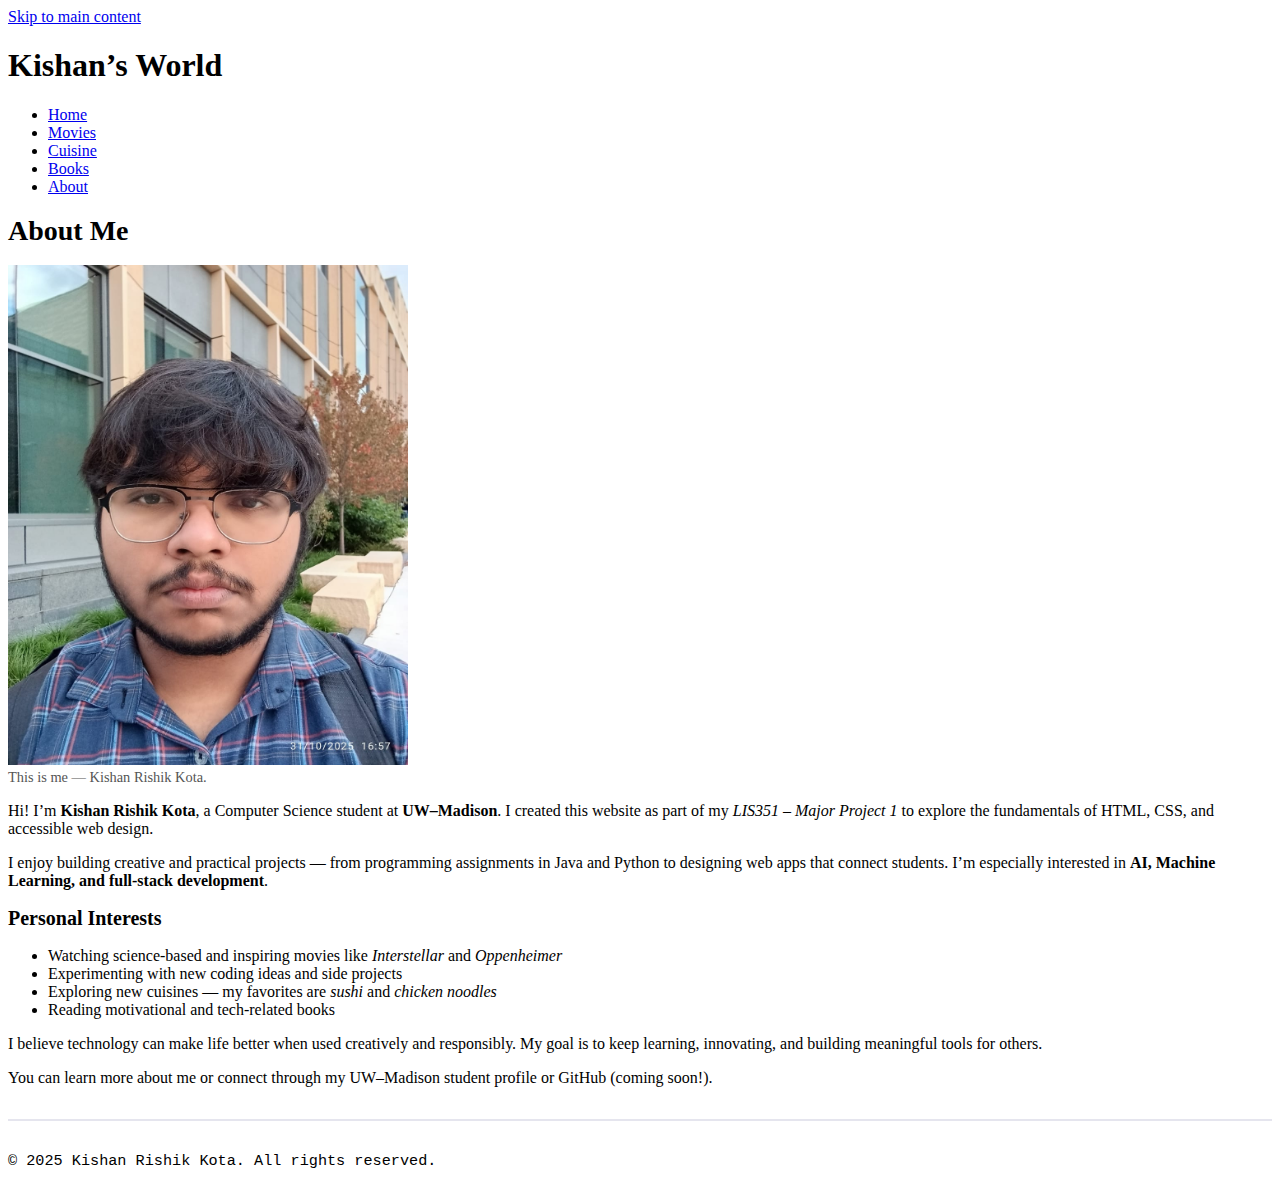
<file: about.html>
<!DOCTYPE html>
<html lang="en">
<head>
  <meta charset="utf-8">
  <meta name="viewport" content="width=device-width, initial-scale=1">
  <title>About | Kishan’s World</title>
  <link rel="stylesheet" href="css/style.css">
</head>

<body>
  <header class="wrapper">
    <a class="skip-link" href="#main">Skip to main content</a>
    <h1 class="site-title">Kishan’s World</h1>
    <nav aria-label="Primary">
      <ul>
        <li><a href="index.html">Home</a></li>
        <li><a href="movies.html">Movies</a></li>
        <li><a href="cuisine.html">Cuisine</a></li>
        <li><a href="books.html">Books</a></li>
        <li><a href="about.html" aria-current="page">About</a></li>
      </ul>
    </nav>
  </header>

  <main id="main" class="wrapper" role="main">
    <h1>About Me</h1>
    <figure>
      <img src="images/Me.jpg" 
           alt="Portrait of Kishan Rishik Kota standing outside a building" 
           width="400" height="500">
      <figcaption>This is me — Kishan Rishik Kota.</figcaption>
    </figure>

    <p>
      Hi! I’m <strong>Kishan Rishik Kota</strong>, a Computer Science student at 
      <strong>UW–Madison</strong>. I created this website as part of my 
      <em>LIS351 – Major Project 1</em> to explore the fundamentals of HTML, CSS, and accessible web design.
    </p>

    <p>
      I enjoy building creative and practical projects — from programming assignments in Java and Python 
      to designing web apps that connect students. I’m especially interested in 
      <strong>AI, Machine Learning, and full-stack development</strong>.
    </p>

    <h2>Personal Interests</h2>
    <ul>
      <li>Watching science-based and inspiring movies like <em>Interstellar</em> and <em>Oppenheimer</em></li>
      <li>Experimenting with new coding ideas and side projects</li>
      <li>Exploring new cuisines — my favorites are <em>sushi</em> and <em>chicken noodles</em></li>
      <li>Reading motivational and tech-related books</li>
    </ul>

    <p>
      I believe technology can make life better when used creatively and responsibly. 
      My goal is to keep learning, innovating, and building meaningful tools for others.
    </p>

    <p>
      You can learn more about me or connect through my UW–Madison student profile or GitHub 
      (coming soon!).
    </p>
  </main>

  <footer class="wrapper" role="contentinfo">
    <p class="mono">© 2025 Kishan Rishik Kota. All rights reserved.</p>
  </footer>
</body>
</html>
</file>
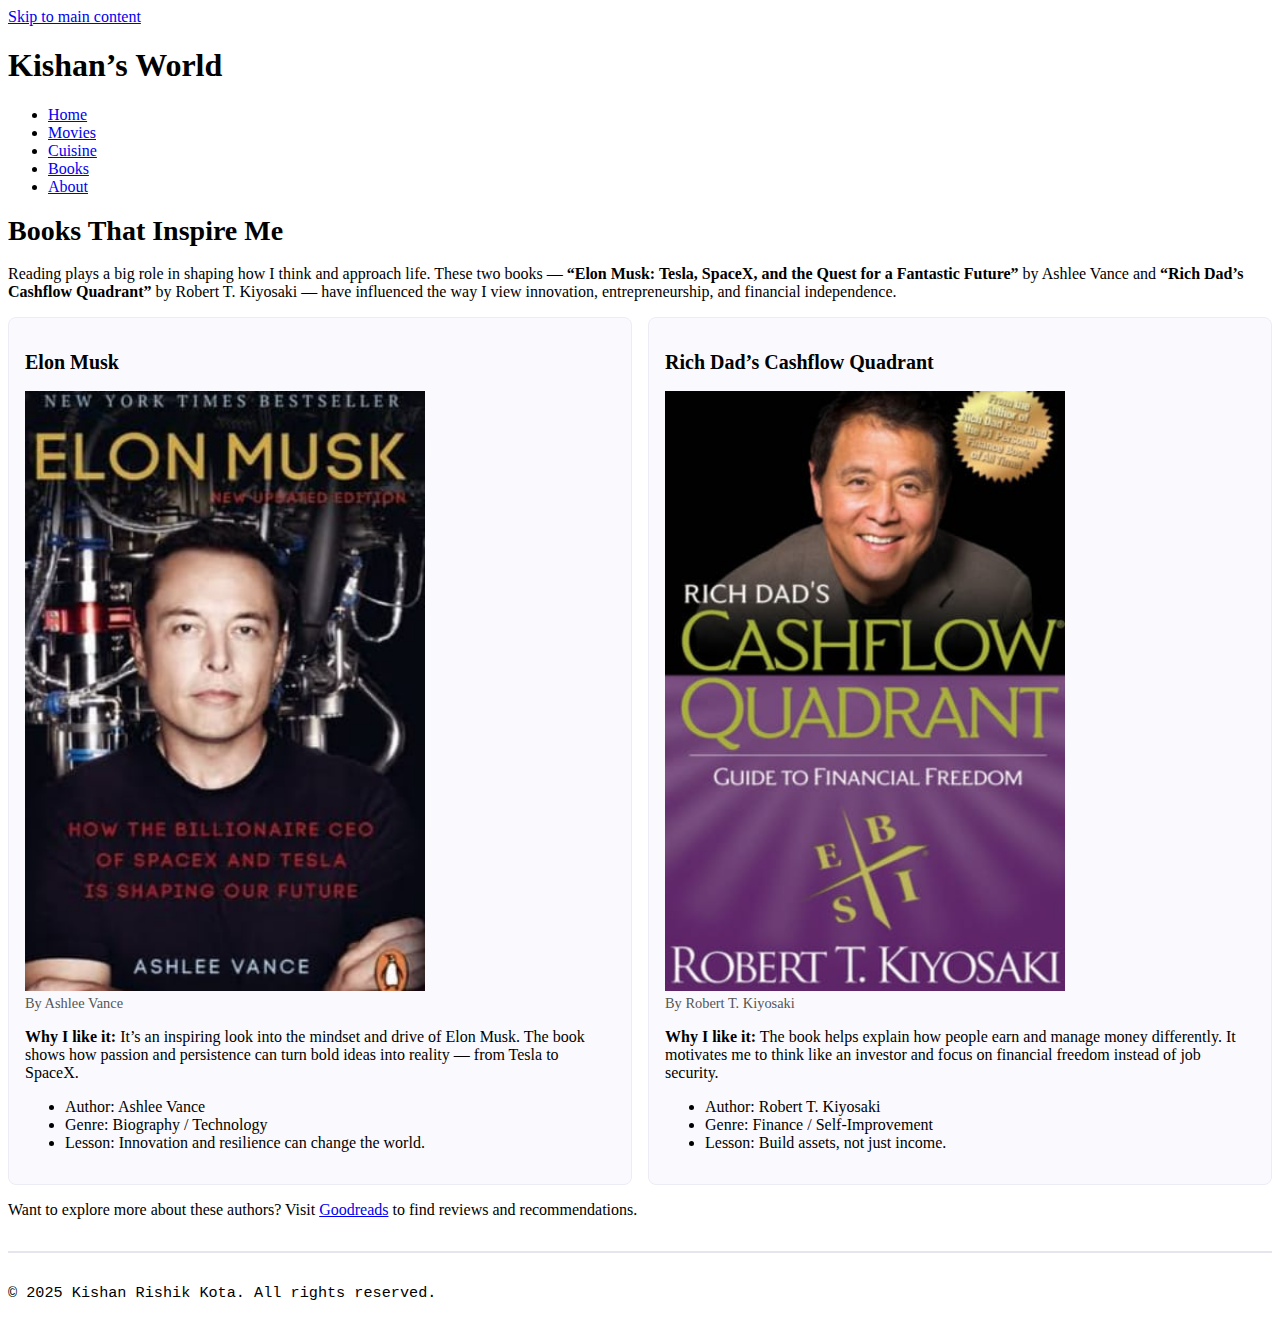
<file: books.html>
<!DOCTYPE html>
<html lang="en">
<head>
  <meta charset="utf-8">
  <meta name="viewport" content="width=device-width, initial-scale=1">
  <title>Books | Kishan’s World</title>
  <link rel="stylesheet" href="css/style.css">
</head>

<body>
  <header class="wrapper">
    <a class="skip-link" href="#main">Skip to main content</a>
    <h1 class="site-title">Kishan’s World</h1>
    <nav aria-label="Primary">
      <ul>
        <li><a href="index.html">Home</a></li>
        <li><a href="movies.html">Movies</a></li>
        <li><a href="cuisine.html">Cuisine</a></li>
        <li><a href="books.html" aria-current="page">Books</a></li>
        <li><a href="about.html">About</a></li>
      </ul>
    </nav>
  </header>

  <main id="main" class="wrapper" role="main">
    <h1>Books That Inspire Me</h1>
    <p>
      Reading plays a big role in shaping how I think and approach life. These two books — 
      <strong>“Elon Musk: Tesla, SpaceX, and the Quest for a Fantastic Future”</strong> 
      by Ashlee Vance and <strong>“Rich Dad’s Cashflow Quadrant”</strong> by Robert T. Kiyosaki — 
      have influenced the way I view innovation, entrepreneurship, and financial independence.
    </p>

    <section class="grid-2" aria-label="Book cards">
      <article class="card">
        <h2>Elon Musk</h2>
        <figure>
          <img src="images/ElonMusk.jpg" alt="Book cover of Elon Musk by Ashlee Vance" width="400" height="600">
          <figcaption>By Ashlee Vance</figcaption>
        </figure>
        <p><strong>Why I like it:</strong> It’s an inspiring look into the mindset and drive of Elon Musk. 
        The book shows how passion and persistence can turn bold ideas into reality — from Tesla to SpaceX.</p>
        <ul>
          <li>Author: Ashlee Vance</li>
          <li>Genre: Biography / Technology</li>
          <li>Lesson: Innovation and resilience can change the world.</li>
        </ul>
      </article>

      <article class="card">
        <h2>Rich Dad’s Cashflow Quadrant</h2>
        <figure>
          <img src="images/RichDadPoorDad.jpg" alt="Book cover of Rich Dad’s Cashflow Quadrant by Robert T. Kiyosaki" width="400" height="600">
          <figcaption>By Robert T. Kiyosaki</figcaption>
        </figure>
        <p><strong>Why I like it:</strong> The book helps explain how people earn and manage money differently. 
        It motivates me to think like an investor and focus on financial freedom instead of job security.</p>
        <ul>
          <li>Author: Robert T. Kiyosaki</li>
          <li>Genre: Finance / Self-Improvement</li>
          <li>Lesson: Build assets, not just income.</li>
        </ul>
      </article>
    </section>

    <p>
      Want to explore more about these authors? Visit 
      <a href="https://www.goodreads.com/" target="_blank" rel="noopener noreferrer">Goodreads</a> 
      to find reviews and recommendations.
    </p>
  </main>

  <footer class="wrapper" role="contentinfo">
    <p class="mono">© 2025 Kishan Rishik Kota. All rights reserved.</p>
  </footer>
</body>
</html>
</file>
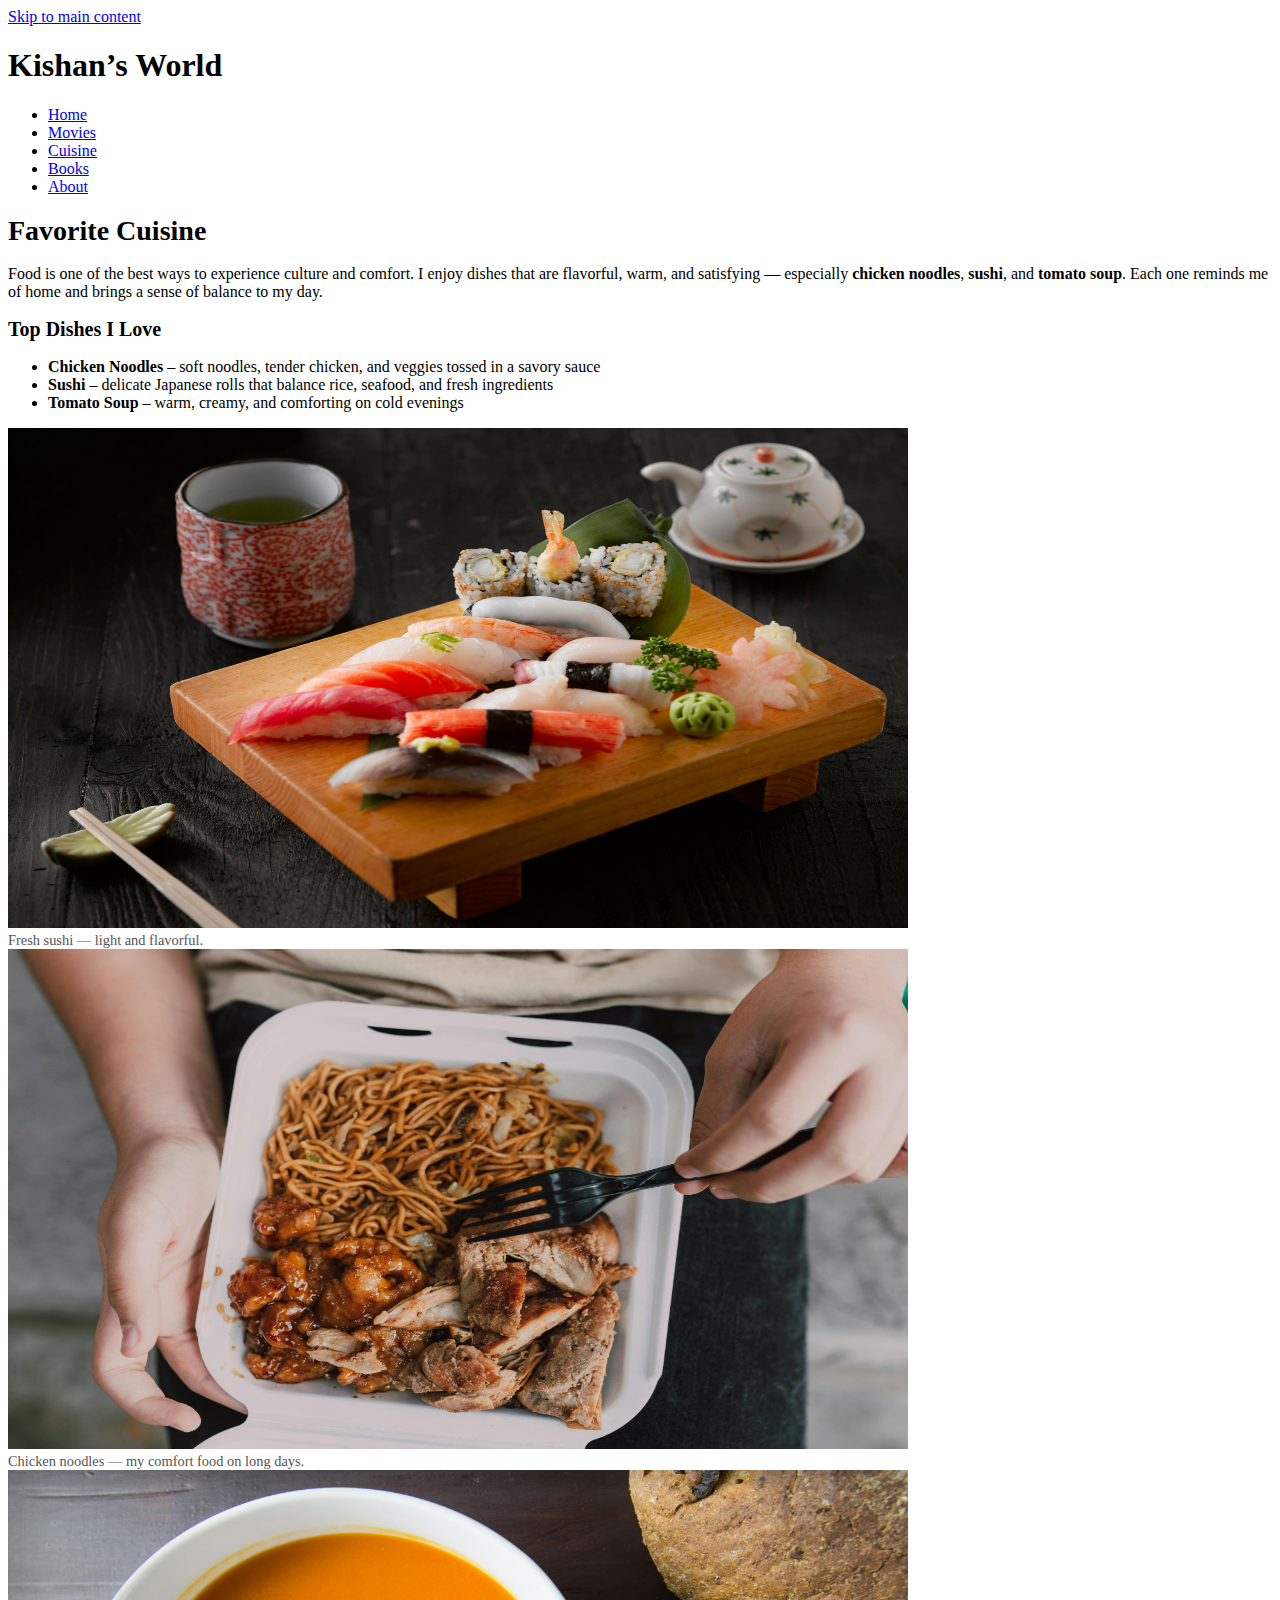
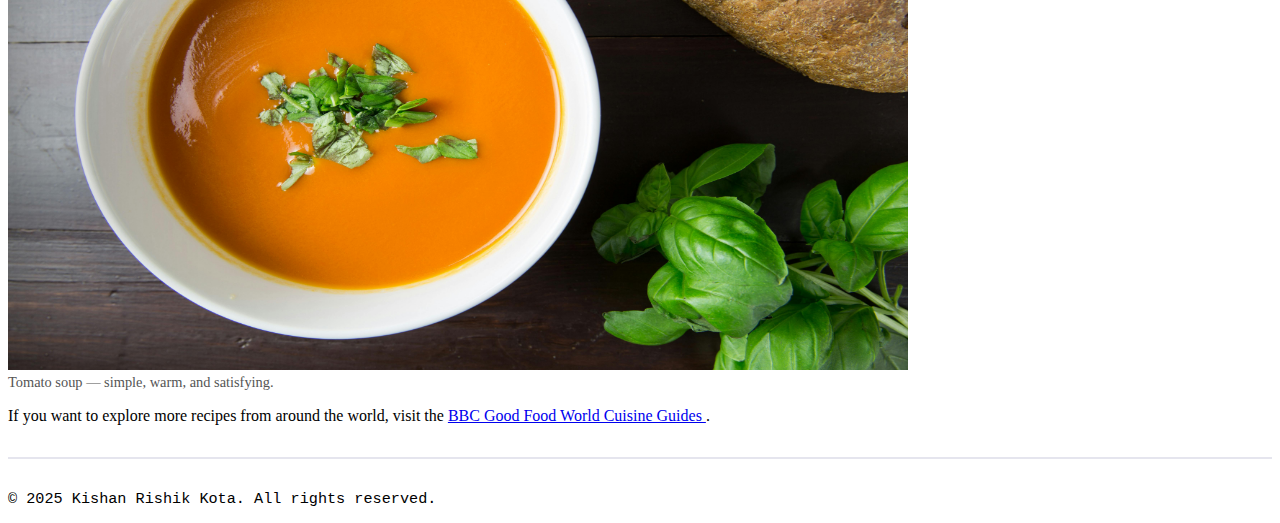
<file: cuisine.html>
<!DOCTYPE html>
<html lang="en">
<head>
  <meta charset="utf-8">
  <meta name="viewport" content="width=device-width, initial-scale=1">
  <title>Cuisine | Kishan’s World</title>
  <link rel="stylesheet" href="css/style.css">
</head>

<body>
  <header class="wrapper">
    <a class="skip-link" href="#main">Skip to main content</a>
    <h1 class="site-title">Kishan’s World</h1>
    <nav aria-label="Primary">
      <ul>
        <li><a href="index.html">Home</a></li>
        <li><a href="movies.html">Movies</a></li>
        <li><a href="cuisine.html" aria-current="page">Cuisine</a></li>
        <li><a href="books.html">Books</a></li>
        <li><a href="about.html">About</a></li>
      </ul>
    </nav>
  </header>

  <main id="main" class="wrapper" role="main">
    <h1>Favorite Cuisine</h1>
    <p>
      Food is one of the best ways to experience culture and comfort. 
      I enjoy dishes that are flavorful, warm, and satisfying — especially 
      <strong>chicken noodles</strong>, <strong>sushi</strong>, and <strong>tomato soup</strong>. 
      Each one reminds me of home and brings a sense of balance to my day.
    </p>

    <h2>Top Dishes I Love</h2>
    <ul>
      <li><strong>Chicken Noodles</strong> – soft noodles, tender chicken, and veggies tossed in a savory sauce</li>
      <li><strong>Sushi</strong> – delicate Japanese rolls that balance rice, seafood, and fresh ingredients</li>
      <li><strong>Tomato Soup</strong> – warm, creamy, and comforting on cold evenings</li>
    </ul>

    <figure>
      <img src="images/sushi.jpg" alt="A colorful sushi platter with rolls and nigiri" width="900" height="500">
      <figcaption>Fresh sushi — light and flavorful.</figcaption>
    </figure>

    <figure>
      <img src="images/noodles.jpg" alt="A bowl of chicken noodles with vegetables" width="900" height="500">
      <figcaption>Chicken noodles — my comfort food on long days.</figcaption>
    </figure>

    <figure>
      <img src="images/soup.jpg" alt="A bowl of tomato soup with herbs" width="900" height="500">
      <figcaption>Tomato soup — simple, warm, and satisfying.</figcaption>
    </figure>

    <p>
      If you want to explore more recipes from around the world, visit the
      <a href="https://www.bbcgoodfood.com/recipes/collection/world-cuisine" target="_blank" rel="noopener noreferrer">
        BBC Good Food World Cuisine Guides
      </a>.
    </p>
  </main>

  <footer class="wrapper" role="contentinfo">
    <p class="mono">© 2025 Kishan Rishik Kota. All rights reserved.</p>
  </footer>
</body>
</html>
</file>
<file: css/style.css>
/* Base typography and layout */
padding: 0.4rem 0.7rem;
border: 1px solid #cfd8dc;
border-radius: 6px;
text-decoration: none;
color: var(--brand);
font-weight: 600; /* styling change */
}


nav a[aria-current="page"] {
background: var(--brand);
color: #fff;
}


main h1 { font-size: 1.75rem; }
main h2 { font-size: 1.25rem; color: var(--ink-muted); }


figure { margin: 0; }
figcaption { font-size: 0.9rem; color: #555; }


footer {
margin-top: 2rem;
padding-top: 1rem;
border-top: 2px solid #e5e5ee;
font-size: 0.95rem;
}


/* Utility classes */
.lead { font-size: 1.1rem; }
.mono { font-family: ui-monospace, SFMono-Regular, Menlo, Monaco, Consolas, "Liberation Mono", "Courier New", monospace; }
.bold { font-weight: 700; }


/* Unique layout for movies.html */
.grid-2 {
display: grid;
grid-template-columns: 1fr 1fr;
gap: 1rem;
}
@media (max-width: 760px) {
.grid-2 { grid-template-columns: 1fr; }
}


.card {
background: #fafafe;
border: 1px solid #ececf6;
border-radius: 8px;
padding: 1rem;
}
</file>
